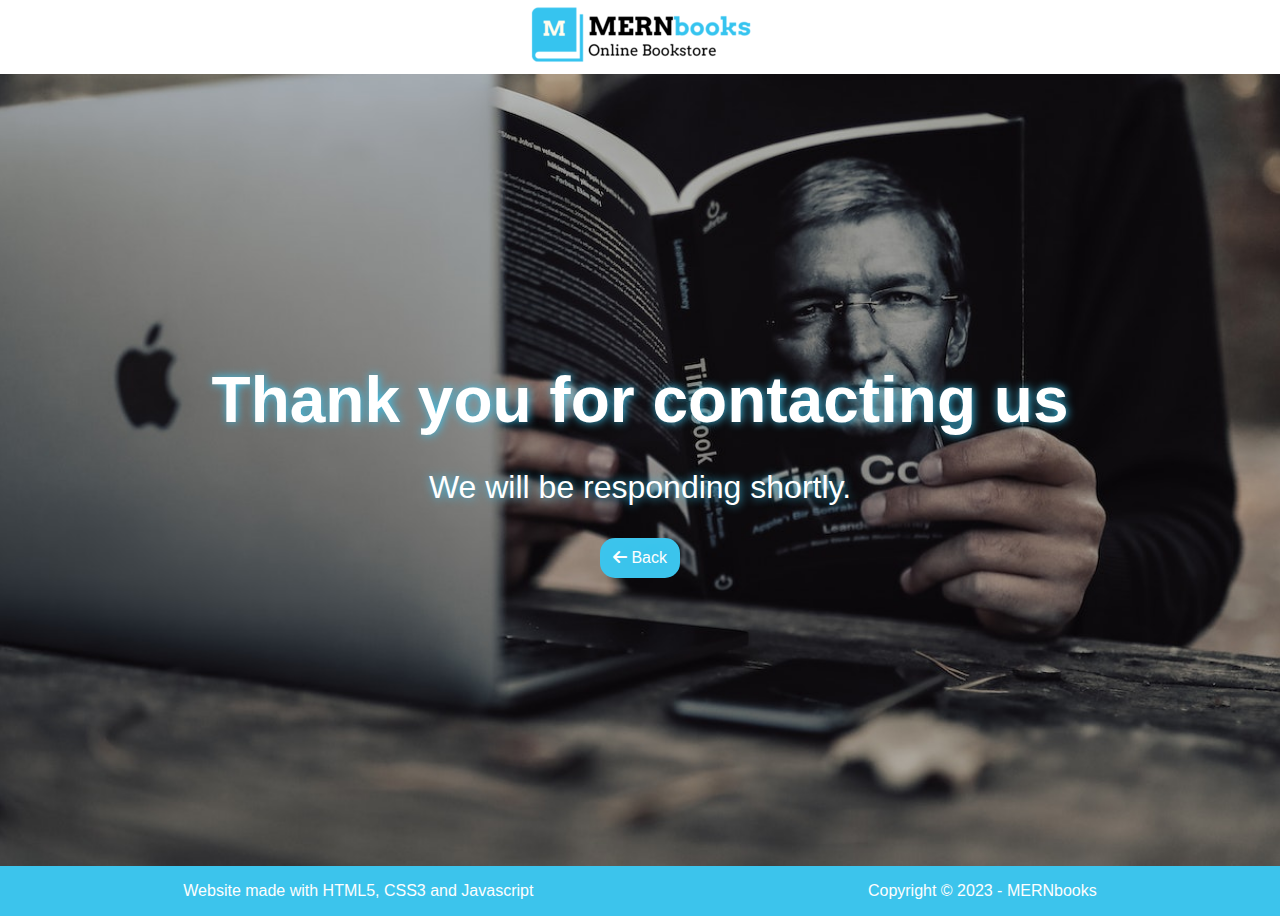
<file: send.html>
<!DOCTYPE html>
<html lang="en">
<head>
    <meta charset="UTF-8">
    <meta http-equiv="X-UA-Compatible" content="IE=edge">
    <meta name="viewport" content="width=device-width, initial-scale=1.0">
    <meta name="description" content="The message was sent">
    <link rel="shortcut icon" href="public/assets/favicon.ico" type="image/x-icon">
    <link rel="stylesheet" href="src/styles/index.css">
    <link rel="stylesheet" href="https://cdnjs.cloudflare.com/ajax/libs/font-awesome/6.2.1/css/all.min.css">
    <title>The message was sent</title>
</head>
<body>
    <!-- Navbar -->
    <nav class="navbar">
        <figure>
            <img src="public/assets/logo.png" alt="logo">
        </figure>
    </nav>
    <!-- Header -->
    <header class="header">
        <h1>Thank you for contacting us</h1>
        <p>We will be responding shortly.</p>
        <a class="button-hero" href="index.html"><i class="fa-solid fa-arrow-left"></i> Back</a>
    </header>
    <!-- Footer -->
    <footer class="footer">
        <p>Website made with HTML5, CSS3 and Javascript</p>
        <p>Copyright © 2023 - MERNbooks</p>
    </footer>
</body>
</html>
</file>
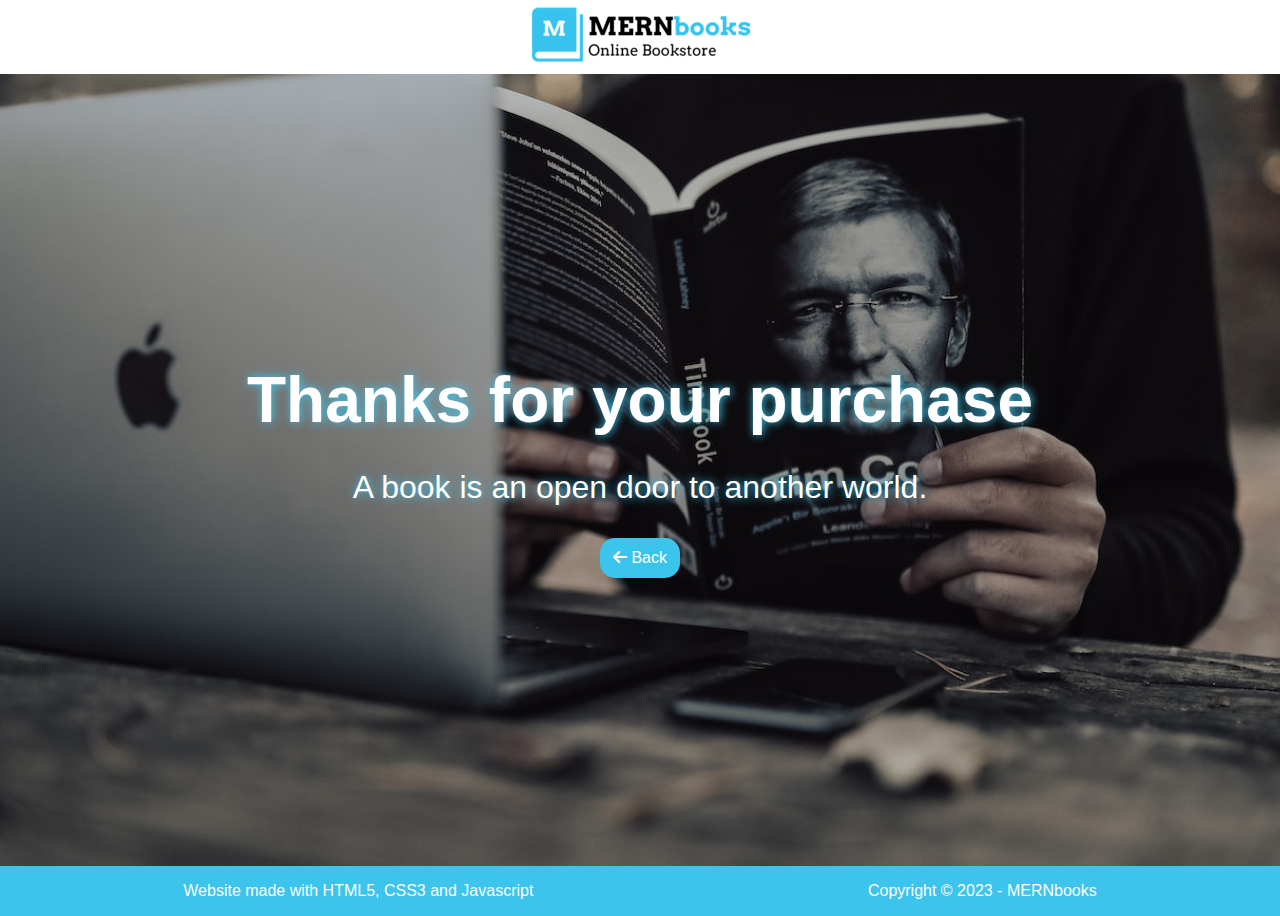
<file: thank-you-page.html>
<!DOCTYPE html>
<html lang="en">
<head>
    <meta charset="UTF-8">
    <meta http-equiv="X-UA-Compatible" content="IE=edge">
    <meta name="viewport" content="width=device-width, initial-scale=1.0">
    <meta name="description" content="thank you page">
    <link rel="shortcut icon" href="public/assets/favicon.ico" type="image/x-icon">
    <link rel="stylesheet" href="src/styles/index.css">
    <link rel="stylesheet" href="https://cdnjs.cloudflare.com/ajax/libs/font-awesome/6.2.1/css/all.min.css">
    <title>thank you page</title>
</head>
<body>
    <!-- Navbar -->
    <nav class="navbar">
        <figure>
            <img src="public/assets/logo.png" alt="logo">
        </figure>
    </nav>
    <!-- Header -->
    <header class="header">
        <h1>Thanks for your purchase</h1>
        <p>A book is an open door to another world.</p>
        <a class="button-hero" href="index.html"><i class="fa-solid fa-arrow-left"></i> Back</a>
    </header>
    <!-- Footer -->
    <footer class="footer">
        <p>Website made with HTML5, CSS3 and Javascript</p>
        <p>Copyright © 2023 - MERNbooks</p>
    </footer>
</body>
</html>
</file>
<file: src/styles/index.css>
@import url(navbar.css);
@import url(responsive.css);
@import url(header.css);
@import url(about.css);
@import url(store.css);
@import url(contact.css);
@import url(footer.css);
@import url(modal.css);
@import url(buttonUp.css);

* {
    margin: 0;
    padding: 0;
    box-sizing: border-box;
    border: 0;
    list-style: none;
    text-decoration: none;
    scroll-behavior: smooth;
    font-family:'Montserrat',sans-serif;
}

:root {
    --blue: #3cc4ec;
    --black: #303030;
    --white: #fefefe;
    --gris: #e6e6e6;
    --grisOscuro: #5a5a6e;
}
</file>
